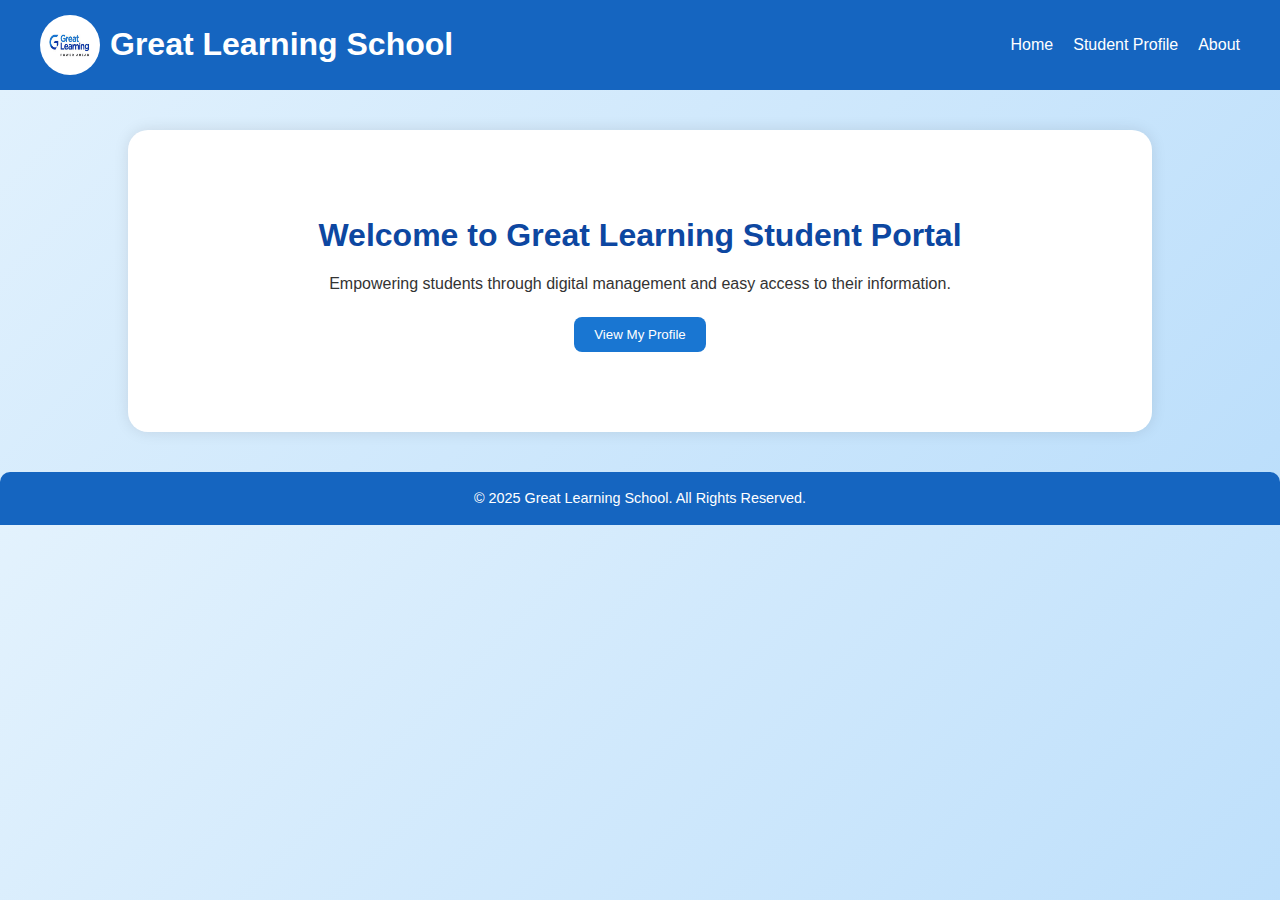
<file: index.html>
<!DOCTYPE html>
<html lang="en">
<head>
  <meta charset="UTF-8">
  <meta name="viewport" content="width=device-width, initial-scale=1.0">
  <title>Great Learning School - Student Management</title>
  <link rel="stylesheet" href="stu.css">
</head>
<body>

  
  <header>
    <div class="logo-container">
      <img src="schoolLogo.jpg" alt="School Logo" class="logo">
      <h1>Great Learning School</h1>
    </div>
    <nav>
      <ul class="menu">
        <li><a href="#welcome">Home</a></li>
        <li><a href="#profile">Student Profile</a></li>
        <li><a href="#about">About</a></li>
      </ul>
    </nav>
  </header>

  <section id="welcome" class="welcome-section">
    <h2>Welcome to Great Learning Student Portal</h2>
    <p>Empowering students through digital management and easy access to their information.</p>
    <button id="viewProfileBtn">View My Profile</button>
  </section>

  <section id="profile" class="profile-section hidden">
    <h2>Student Profile</h2>
    <div class="profile-card">
      <img src="Ganesh photo.jpg" alt="Student Photo" class="student-photo">
      <div class="info">
        <p><strong>Name:</strong> Ganesh Reddy</p>
        <p><strong>Class:</strong> 10th Grade</p>
        <p><strong>Roll No:</strong> 23</p>
        <p><strong>Email:</strong> ganeshreddy@greatlearning.edu</p>
      </div>
    </div>
  </section>

  <footer>
    <p>© 2025 Great Learning School. All Rights Reserved.</p>
  </footer>

  <script>
    const btn = document.getElementById('viewProfileBtn');
    const profile = document.getElementById('profile');

    btn.addEventListener('click', () => {
      profile.classList.toggle('hidden');
      profile.scrollIntoView({ behavior: "smooth" });
    });
  </script>

</body>
</html>
</file>
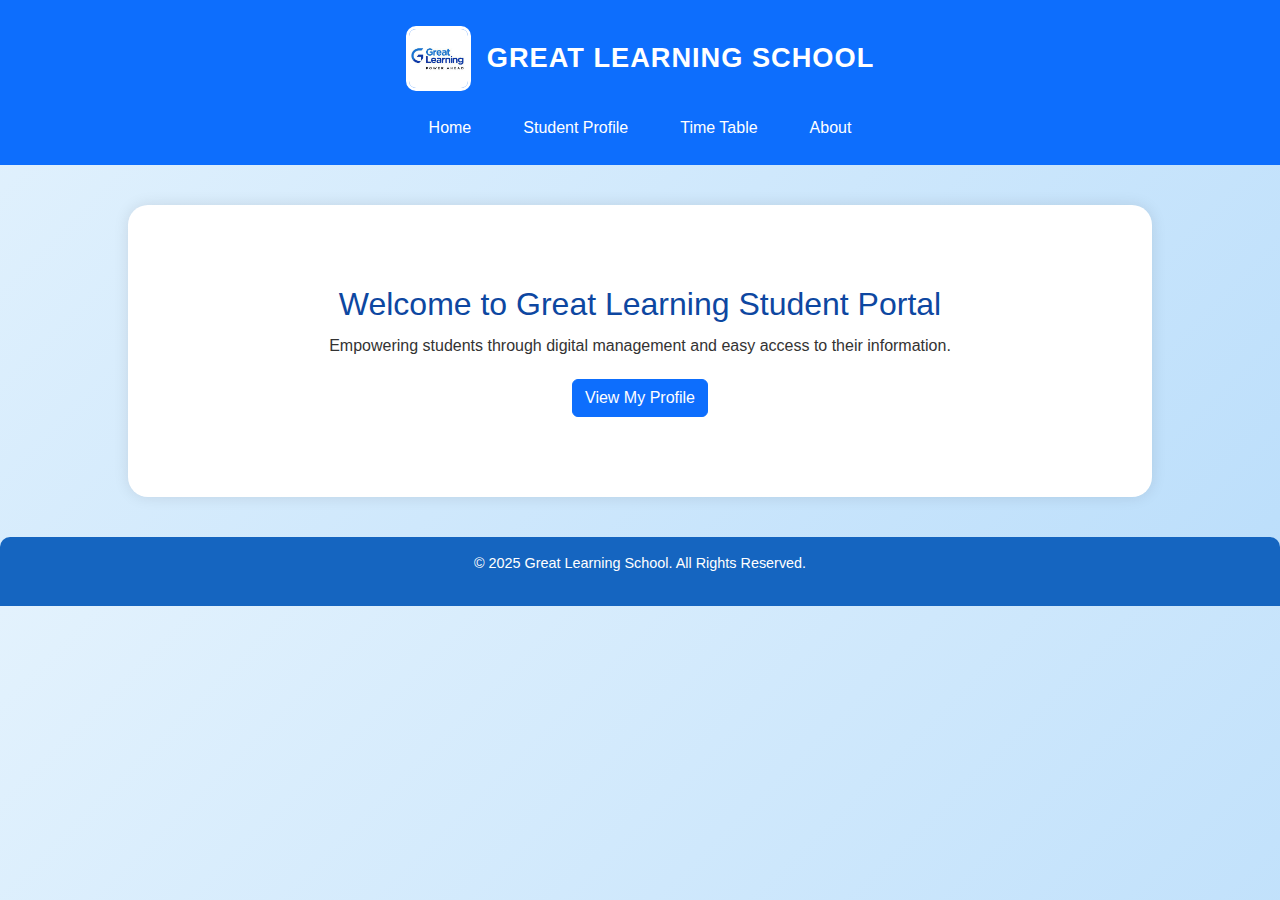
<file: Day_12/student.html>
<!DOCTYPE html>
<html lang="en">
<head>
  <meta charset="UTF-8" />
  <meta name="viewport" content="width=device-width, initial-scale=1.0" />
  <title>Great Learning School - Student Management</title>

  <!-- Bootstrap -->
  <link
    href="https://cdn.jsdelivr.net/npm/bootstrap@5.3.3/dist/css/bootstrap.min.css"
    rel="stylesheet"
  />

  <link rel="stylesheet" href="stu.css" />
</head>
<body>
  <!-- Header -->
  <header class="text-center bg-primary text-white py-3">
    <!-- ✅ Logo and heading side by side, centered -->
    <div class="logo-container d-flex justify-content-center align-items-center gap-3">
      <img src="schoolLogo.jpg" alt="School Logo" class="logo" />
      <h1 class="school-title">GREAT LEARNING SCHOOL</h1>
    </div>

    <!-- Navigation Menu -->
    <nav class="mt-3">
      <ul class="menu nav justify-content-center nav-pills">
        <li class="nav-item"><a href="#welcome" class="nav-link text-white">Home</a></li>
        <li class="nav-item"><a href="#profile" class="nav-link text-white">Student Profile</a></li>
        <li class="nav-item"><a href="#timetable" class="nav-link text-white">Time Table</a></li>
        <li class="nav-item"><a href="#about" class="nav-link text-white">About</a></li>
      </ul>
    </nav>
  </header>

  <!-- Welcome Section -->
  <section id="welcome" class="welcome-section text-center">
    <h2>Welcome to Great Learning Student Portal</h2>
    <p>Empowering students through digital management and easy access to their information.</p>
    <button id="viewProfileBtn" class="btn btn-primary">View My Profile</button>
  </section>

  <!-- Student Profile Section -->
  <section id="profile" class="profile-section hidden text-center">
    <h2 class="section-title">Student Profile</h2>

    <!-- ✅ Image and details side by side -->
    <div class="profile-card d-flex flex-column flex-md-row justify-content-center align-items-center gap-5">
      <img src="Ganesh photo.jpg" alt="Student Photo" class="student-photo" />
      <div class="info text-start">
        <p><strong>Name:</strong> Ganesh Reddy</p>
        <p><strong>Class:</strong> 10th Grade</p>
        <p><strong>Roll No:</strong> 23</p>
        <p><strong>Email:</strong> ganeshreddy@greatlearning.edu</p>
      </div>
    </div>
  </section>

  <!-- Time Table Section -->
  <section id="timetable" class="timetable-section hidden text-center">
    <h2 class="section-title">My Time Table</h2>
    <div class="table-responsive">
      <table class="table table-bordered table-striped align-middle shadow-sm">
        <thead class="table-primary">
          <tr>
            <th>Day</th>
            <th>9:00 - 10:00</th>
            <th>10:00 - 11:00</th>
            <th>11:00 - 12:00</th>
            <th>Lunch</th>
            <th>1:00 - 2:00</th>
            <th>2:00 - 3:00</th>
          </tr>
        </thead>
        <tbody>
          <tr>
            <td>Monday</td>
            <td>Math</td>
            <td>English</td>
            <td>Science</td>
            <td rowspan="5" class="table-warning">12:00 - 1:00</td>
            <td>History</td>
            <td>Computer</td>
          </tr>
          <tr>
            <td>Tuesday</td>
            <td>Science</td>
            <td>English</td>
            <td>Math</td>
            <td>Sports</td>
            <td>Art</td>
          </tr>
          <tr>
            <td>Wednesday</td>
            <td>Math</td>
            <td>Computer</td>
            <td>Science</td>
            <td>English</td>
            <td>Music</td>
          </tr>
          <tr>
            <td>Thursday</td>
            <td>English</td>
            <td>Science</td>
            <td>Math</td>
            <td>Art</td>
            <td>Computer</td>
          </tr>
          <tr>
            <td>Friday</td>
            <td>Math</td>
            <td>Sports</td>
            <td>English</td>
            <td>Science</td>
            <td>History</td>
          </tr>
        </tbody>
      </table>
    </div>
  </section>

  <!-- Footer -->
  <footer>
    <p>© 2025 Great Learning School. All Rights Reserved.</p>
  </footer>

  <script>
    const btn = document.getElementById("viewProfileBtn");
    const profile = document.getElementById("profile");
    const timetable = document.getElementById("timetable");

    btn.addEventListener("click", () => {
      profile.classList.toggle("hidden");
      timetable.classList.add("hidden");
      profile.scrollIntoView({ behavior: "smooth" });
    });

    const timetableLink = document.querySelector('a[href="#timetable"]');
    timetableLink.addEventListener("click", () => {
      timetable.classList.toggle("hidden");
      profile.classList.add("hidden");
      timetable.scrollIntoView({ behavior: "smooth" });
    });
  </script>
</body>
</html>
</file>
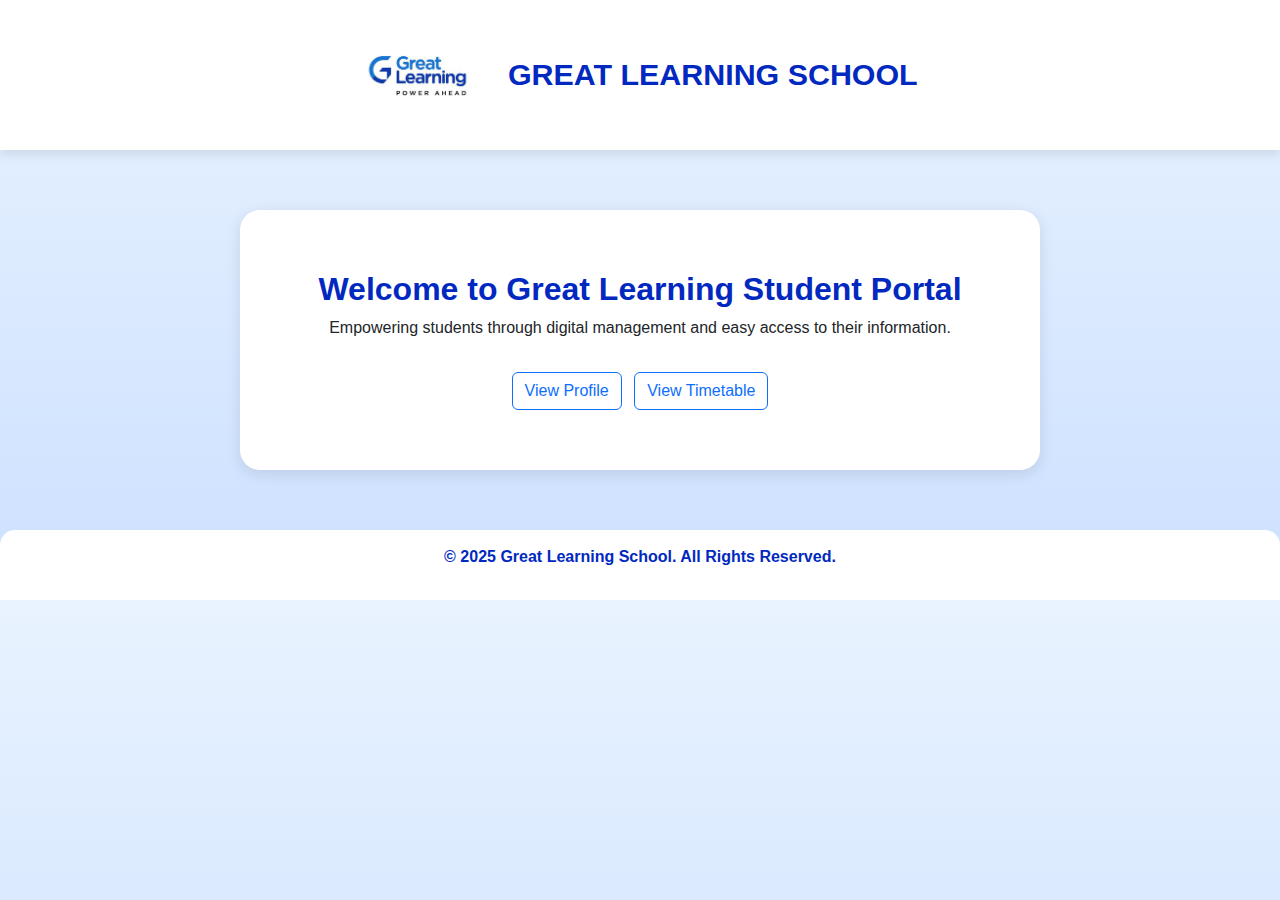
<file: Day_13/s1.html>
<!DOCTYPE html>
<html lang="en">
<head>
  <meta charset="UTF-8">
  <meta name="viewport" content="width=device-width, initial-scale=1.0">
  <title>Great Learning School - Student Portal</title>

  <!-- Bootstrap CSS -->
  <link href="https://cdn.jsdelivr.net/npm/bootstrap@5.3.3/dist/css/bootstrap.min.css" rel="stylesheet">

  <style>
    body {
      background: linear-gradient(to bottom, #e9f3ff, #cce0ff);
      font-family: "Poppins", sans-serif;
    }

    /* Header */
    .navbar {
      background-color: #ffffff;
      justify-content: center;
      box-shadow: 0 4px 10px rgba(0,0,0,0.1);
      padding: 15px 0;
    }

    .navbar-brand {
      display: flex;
      align-items: center;
      justify-content: center;
      color: #0229BF !important;
      font-weight: bold;
      font-size: 1.9rem;
      text-align: center;
    }

    .navbar-brand img {
      height: 110px;
      width: auto;
      border-radius: 0;
      margin-right: 15px;
      object-fit: contain;
    }

    /* Boxes */
    .content-box {
      background-color: #fff;
      border-radius: 20px;
      box-shadow: 0 4px 15px rgba(0,0,0,0.1);
      text-align: center;
      padding: 60px 20px;
      margin: 60px auto;
      max-width: 800px;
    }

    .content-box h2 {
      color: #0229BF;
    }

    /* Profile Section */
    .profile-card {
      background-color: #eaf4ff;
      border-radius: 20px;
      text-align: center;
      padding: 40px 20px;
      margin: 30px auto;
      max-width: 600px;
      box-shadow: 0 4px 15px rgba(0,0,0,0.1);
      display: none;
    }

    .profile-card h3 {
      color: #0229BF;
    }

    .profile-card img {
      width: 130px;
      height: 130px;
      border-radius: 50%;
      border: 3px solid #0d6efd;
      margin-bottom: 20px;
      object-fit: cover;
    }

    /* Time Table */
    .timetable {
      background-color: #f8fbff;
      border-radius: 20px;
      padding: 40px 20px;
      margin: 30px auto;
      max-width: 800px;
      box-shadow: 0 4px 15px rgba(0,0,0,0.1);
      display: none;
    }

    .timetable h3 {
      color: #0229BF;
    }

    /* Footer */
    footer {
      background-color: #ffffff;
      color: #0229BF; /* Changed to your preferred shade */
      text-align: center;
      padding: 15px 0;
      border-radius: 15px 15px 0 0;
      margin-top: 50px;
      font-weight: 600;
    }
  </style>
</head>
<body>

  <!-- Header -->
  <nav class="navbar navbar-light">
    <a class="navbar-brand" href="#">
      <img src="schoolLogo.jpg" alt="Great Learning Logo">
      GREAT LEARNING SCHOOL
    </a>
  </nav>

  <!-- Welcome Section -->
  <section id="home">
    <div class="content-box">
      <h2 class="fw-bold">Welcome to Great Learning Student Portal</h2>
      <p>Empowering students through digital management and easy access to their information.</p>

      <button id="profileBtn" class="btn btn-outline-primary mt-3">View Profile</button>
      <button id="timetableBtn" class="btn btn-outline-primary mt-3 ms-2">View Timetable</button>
    </div>
  </section>

  <!-- Profile Section -->
  <section id="profile" class="profile-card">
    <h3 class="fw-bold mb-4">Student Profile</h3>
    <img src="Ganesh photo.jpg" alt="Student Photo">
    <p><strong>Name:</strong> Ganesh Reddy</p>
    <p><strong>Class:</strong> 10th Grade</p>
    <p><strong>Roll No:</strong> 23</p>
    <p><strong>Email:</strong> ganeshreddy@greatlearning.edu</p>
  </section>

  <!-- Time Table Section -->
  <section id="timetable" class="timetable">
    <h3 class="text-center fw-bold mb-4">Weekly Time Table</h3>
    <div class="table-responsive">
      <table class="table table-bordered table-striped text-center align-middle">
        <thead class="table-primary">
          <tr>
            <th>Day</th>
            <th>9:00 - 10:00</th>
            <th>10:00 - 11:00</th>
            <th>11:15 - 12:15</th>
            <th>1:00 - 2:00</th>
            <th>2:00 - 3:00</th>
          </tr>
        </thead>
        <tbody>
          <tr><td>Monday</td><td>Math</td><td>English</td><td>Science</td><td>Social</td><td>Games</td></tr>
          <tr><td>Tuesday</td><td>Science</td><td>Math</td><td>Computer</td><td>English</td><td>Library</td></tr>
          <tr><td>Wednesday</td><td>Social</td><td>Science</td><td>English</td><td>Math</td><td>Art</td></tr>
          <tr><td>Thursday</td><td>Computer</td><td>Social</td><td>Math</td><td>English</td><td>Games</td></tr>
          <tr><td>Friday</td><td>Science</td><td>Computer</td><td>Social</td><td>Math</td><td>Library</td></tr>
        </tbody>
      </table>
    </div>
  </section>

  <!-- Footer -->
  <footer>
    <p>© 2025 Great Learning School. All Rights Reserved.</p>
  </footer>

  <!-- Bootstrap JS -->
  <script src="https://cdn.jsdelivr.net/npm/bootstrap@5.3.3/dist/js/bootstrap.bundle.min.js"></script>

  <!-- Toggle Script -->
  <script>
    const profileBtn = document.getElementById("profileBtn");
    const timetableBtn = document.getElementById("timetableBtn");
    const profileSection = document.getElementById("profile");
    const timetableSection = document.getElementById("timetable");

    profileBtn.addEventListener("click", () => {
      const isVisible = profileSection.style.display === "block";
      profileSection.style.display = isVisible ? "none" : "block";
      timetableSection.style.display = "none";

      if (isVisible) {
        profileBtn.classList.remove("btn-primary");
        profileBtn.classList.add("btn-outline-primary");
      } else {
        profileBtn.classList.add("btn-primary");
        profileBtn.classList.remove("btn-outline-primary");
      }

      timetableBtn.classList.remove("btn-primary");
      timetableBtn.classList.add("btn-outline-primary");
    });

    timetableBtn.addEventListener("click", () => {
      const isVisible = timetableSection.style.display === "block";
      timetableSection.style.display = isVisible ? "none" : "block";
      profileSection.style.display = "none";

      if (isVisible) {
        timetableBtn.classList.remove("btn-primary");
        timetableBtn.classList.add("btn-outline-primary");
      } else {
        timetableBtn.classList.add("btn-primary");
        timetableBtn.classList.remove("btn-outline-primary");
      }

      profileBtn.classList.remove("btn-primary");
      profileBtn.classList.add("btn-outline-primary");
    });
  </script>
</body>
</html>
</file>
<file: stu.css>
* {
  margin: 0;
  padding: 0;
  box-sizing: border-box;
  font-family: 'Poppins', sans-serif;
}

body {
  background: linear-gradient(135deg, #e3f2fd, #bbdefb);
  color: #333;
  line-height: 1.6;
}

header {
  background-color: #1565c0;
  color: white;
  padding: 15px 40px;
  display: flex;
  justify-content: space-between;
  align-items: center;
  flex-wrap: wrap;
}

.logo-container {
  display: flex;
  align-items: center;
  gap: 10px;
}

.logo {
  width: 60px;
  height: 60px;
  border-radius: 50%;
}

.menu {
  list-style: none;
  display: flex;
  gap: 20px;
}

.menu a {
  text-decoration: none;
  color: white;
  font-weight: 500;
  transition: color 0.3s;
}

.menu a:hover {
  color: #ffeb3b;
}

.welcome-section {
  text-align: center;
  padding: 80px 20px;
  background: white;
  border-radius: 20px;
  width: 80%;
  margin: 40px auto;
  box-shadow: 0 0 15px rgba(0,0,0,0.1);
}

.welcome-section h2 {
  font-size: 2rem;
  margin-bottom: 10px;
  color: #0d47a1;
}

.welcome-section p {
  font-size: 1rem;
  margin-bottom: 20px;
}

button {
  background-color: #1976d2;
  color: white;
  padding: 10px 20px;
  border: none;
  border-radius: 8px;
  cursor: pointer;
  transition: background-color 0.3s;
}

button:hover {
  background-color: #0d47a1;
}

.profile-section {
  text-align: center;
  padding: 60px 20px;
  width: 80%;
  margin: 0 auto 50px;
  background-color: #e3f2fd;
  border-radius: 20px;
  box-shadow: 0 0 15px rgba(0,0,0,0.1);
  transition: all 0.5s ease;
}

.hidden {
  display: none;
}

.profile-card {
  display: flex;
  flex-direction: column;
  align-items: center;
  gap: 15px;
}

.student-photo {
  width: 120px;
  height: 120px;
  border-radius: 50%;
  border: 3px solid #0d47a1;
}

.info p {
  font-size: 1rem;
  color: #333;
}

footer {
  text-align: center;
  padding: 15px;
  background-color: #1565c0;
  color: white;
  font-size: 0.9rem;
  border-top-left-radius: 10px;
  border-top-right-radius: 10px;
}
</file>
<file: Day_12/stu.css>
* {
  margin: 0;
  padding: 0;
  box-sizing: border-box;
  font-family: "Poppins", sans-serif;
}

body {
  background: linear-gradient(135deg, #e3f2fd, #bbdefb);
  color: #333;
  line-height: 1.6;
}

/* ===== HEADER ===== */
header {
  background-color: #1565c0;
  color: white;
}

/* ✅ Logo and heading side by side and centered */
.logo-container {
  display: flex;
  justify-content: center;
  align-items: flex-end; /* aligns bottom edges nicely */
  gap: 15px;
  padding-top: 10px;
}

/* Logo style */
.logo {
  width: 65px;
  height: 65px;
  border-radius: 10px;
  object-fit: cover;
  border: 3px solid white;
}

/* ✅ Move heading slightly downward */
.school-title {
  font-size: 1.7rem;
  font-weight: 700;
  letter-spacing: 1px;
  margin-top: 8px; /* moves text slightly down */
}

/* ===== MENU ===== */
.menu {
  list-style: none;
  display: flex;
  gap: 20px;
  flex-wrap: wrap;
  justify-content: center;
  margin-top: 10px;
}

.menu a {
  text-decoration: none;
  color: white;
  font-weight: 500;
  transition: color 0.3s;
}

.menu a:hover {
  color: #ffeb3b;
}

/* ===== WELCOME SECTION ===== */
.welcome-section {
  text-align: center;
  padding: 80px 20px;
  background: white;
  border-radius: 20px;
  width: 80%;
  margin: 40px auto;
  box-shadow: 0 0 15px rgba(0, 0, 0, 0.1);
}

.welcome-section h2 {
  font-size: 2rem;
  margin-bottom: 10px;
  color: #0d47a1;
}

.welcome-section p {
  font-size: 1rem;
  margin-bottom: 20px;
}

button {
  background-color: #1976d2;
  color: white;
  padding: 10px 20px;
  border: none;
  border-radius: 8px;
  cursor: pointer;
  transition: background-color 0.3s;
}

button:hover {
  background-color: #0d47a1;
}

/* ===== PROFILE SECTION ===== */
.profile-section {
  padding: 60px 20px;
  width: 80%;
  margin: 0 auto 50px;
  background-color: #e3f2fd;
  border-radius: 20px;
  box-shadow: 0 0 15px rgba(0, 0, 0, 0.1);
}

.hidden {
  display: none;
}

/* ✅ Align image and text horizontally */
.profile-card {
  display: flex;
  flex-direction: row;
  justify-content: center;
  align-items: center;
  gap: 40px;
  flex-wrap: wrap;
}

/* ✅ Rectangular ID-style photo */
.student-photo {
  width: 150px;
  height: 190px;
  border-radius: 8px;
  border: 3px solid #0d47a1;
  object-fit: cover;
  box-shadow: 0 4px 8px rgba(0, 0, 0, 0.2);
}

/* Bold title */
.section-title {
  font-weight: 800;
  font-size: 1.8rem;
  color: #0d47a1;
  margin-bottom: 25px;
}

.info p {
  font-size: 1.1rem;
  color: #333;
  margin: 5px 0;
}

/* ===== TIMETABLE SECTION ===== */
.timetable-section {
  text-align: center;
  padding: 60px 20px;
  width: 90%;
  margin: 0 auto 50px;
  background-color: white;
  border-radius: 20px;
  box-shadow: 0 0 15px rgba(0, 0, 0, 0.1);
}

.timetable-section h2 {
  color: #0d47a1;
  font-weight: 800;
  margin-bottom: 20px;
}

.table {
  background: #fff;
  border-radius: 10px;
  overflow: hidden;
}

/* ===== FOOTER ===== */
footer {
  text-align: center;
  padding: 15px;
  background-color: #1565c0;
  color: white;
  font-size: 0.9rem;
  border-top-left-radius: 10px;
  border-top-right-radius: 10px;
}

/* ===== RESPONSIVE DESIGN ===== */
@media (max-width: 768px) {
  .logo {
    width: 50px;
    height: 50px;
  }

  .school-title {
    font-size: 1.3rem;
    margin-top: 5px;
  }

  .profile-card {
    flex-direction: column;
    text-align: center;
  }

  .student-photo {
    width: 130px;
    height: 170px;
  }

  .welcome-section,
  .profile-section,
  .timetable-section {
    width: 95%;
    padding: 40px 10px;
  }
}
</file>
